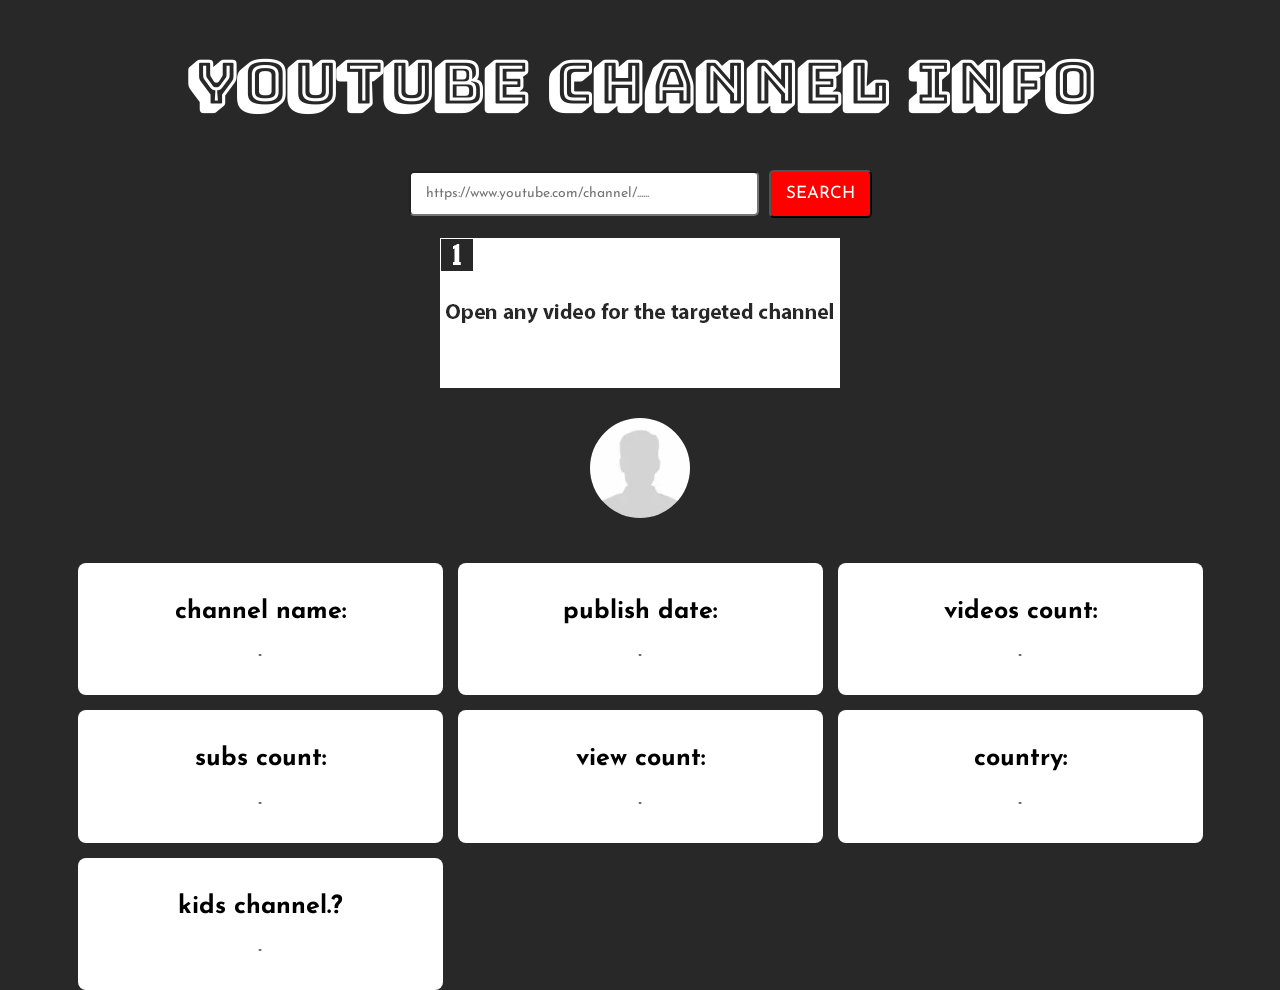
<file: index.html>
<!DOCTYPE html>
<html lang="en">
<head>
    <meta charset="UTF-8">
    <meta http-equiv="X-UA-Compatible" content="IE=edge">
    <meta name="viewport" content="width=device-width, initial-scale=1.0">
    <title>youtube channel statics</title>

    <link href="https://fonts.googleapis.com/css2?family=Bungee+Shade&display=swap" rel="stylesheet">

    <link href="https://fonts.googleapis.com/css2?family=Josefin+Sans&display=swap" rel="stylesheet">

    <link rel="stylesheet" href="bootstrap5-1-3-grid.min.css">

    <link rel="stylesheet" href="style.css">

    <script src='script.js' defer></script>
    
</head>
<body>
    <div class="container">
        <h1 class="uppercase">youtube channel info</h1>
    <form class="form" action="" name="searchForm">
        <input type="search" class="searchInp" id="searchInput" placeholder="https://www.youtube.com/channel/......">
        <input type="submit" id="searchBtn" class="uppercase btnClickTop" value="search">
    </form>

    <div class="gif">
        <img src="myGif.gif" alt="">
    </div>
    </div>

    <div class="content">
        <div id="thumbnail">
            <img id="thumbnailImg" src="random-person.webp">
        </div>

        <div id="cards">
            <div class="container">
                <div class="row g-4 row-cols-sm-2 row-cols-md-3">
                    <div class="card">
                        <div class="card__content">
                            <h2>channel name:</h2>
                        <p class="showIn">-</p>
                        </div>
                        
                    </div>
        
                    <div class="card">
                        <div class="card__content">
                            <h2>publish date:</h2>
                        <p class="showIn">-</p>
                        </div>
                        
                    </div>
        
                    <div class="card">
                        <div class="card__content">
                            <h2>videos count:</h2>
                        <p class="showIn">-</p>
                        </div>
                        
                    </div>
        
                    <div class="card">
                        <div class="card__content">
                            <h2>subs count:</h2>
                        <p class="showIn">-</p>
                        </div>
                        
                    </div>
        
                    <div class="card">
                        <div class="card__content">
                            <h2>view count:</h2>
                        <p class="showIn">-</p>
                        </div>
                        
                    </div>
        
                    <div class="card">
                        <div class="card__content">
                             <h2>country:</h2>
                        <p class="showIn">-</p>
                        </div>
                       
                    </div>
        
                    <div class="card">
                        <div class="card__content">
                            <h2>kids channel.?</h2>
                        <p class="showIn">-</p>
                        </div>
                        
                    </div>
                </div>
            </div>
        </div>
    </div>
</body>
</html>
</file>
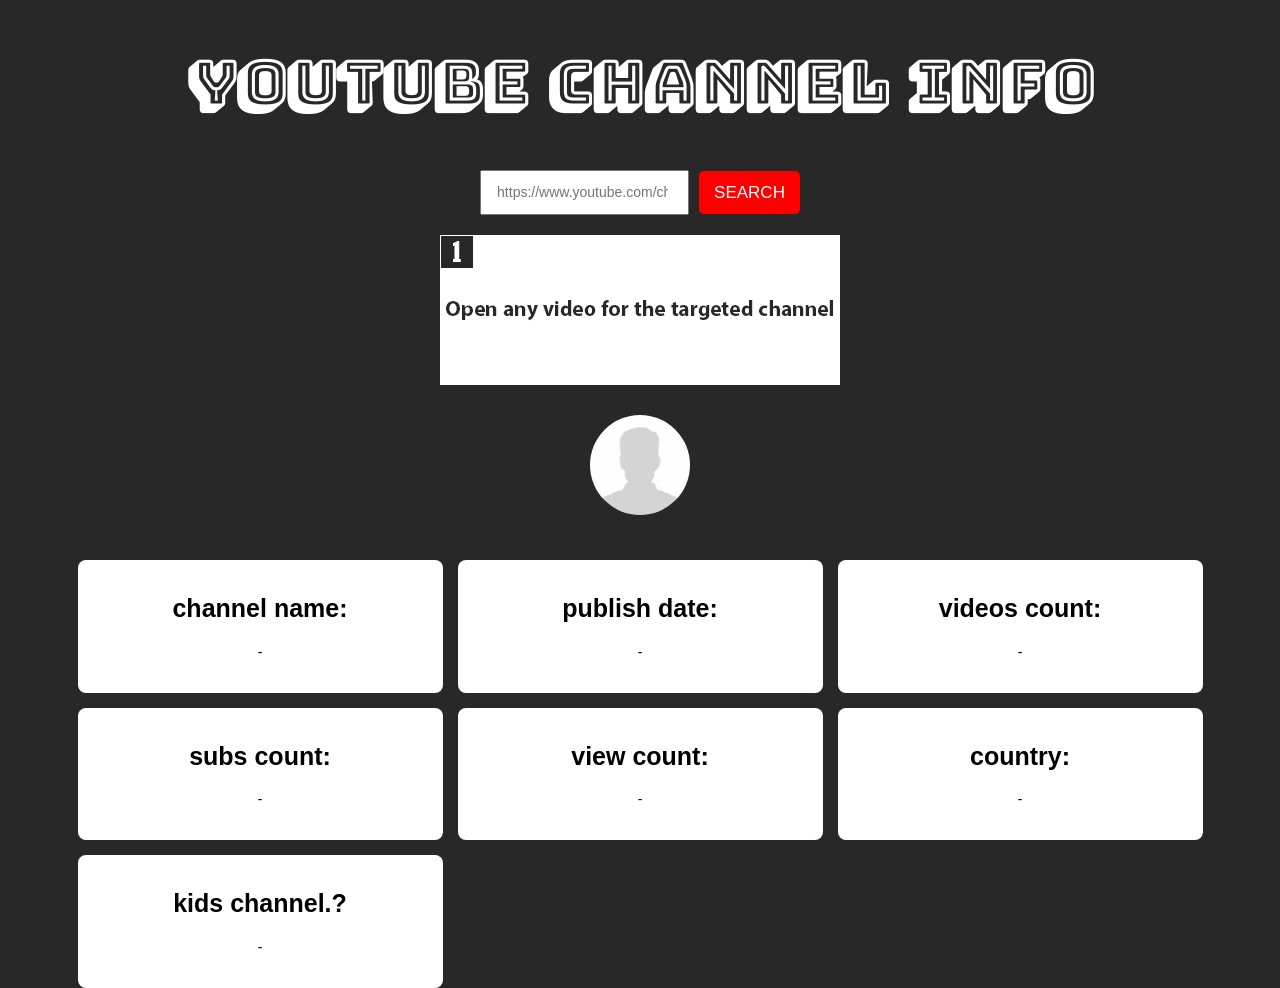
<file: insex.html>
<!DOCTYPE html>
<html lang="en">
<head>
    <meta charset="UTF-8">
    <meta http-equiv="X-UA-Compatible" content="IE=edge">
    <meta name="viewport" content="width=device-width, initial-scale=1.0">
    <title>youtube channel statics</title>

    <link href="https://fonts.googleapis.com/css2?family=Bungee+Shade&display=swap" rel="stylesheet">

    <link rel="stylesheet" href="bootstrap5-1-3-grid.min.css">
    <link rel="stylesheet" href="style.css">

    <script src='script.js' defer></script>
    
</head>
<body>
    <div class="container">
        <h1 class="uppercase">youtube channel info</h1>
    <form class="form" action="" name="searchForm">
        <input type="search" id="searchInput" placeholder="https://www.youtube.com/channel/......">
        <span id="searchBtn" class="uppercase btnClickTop">search</span>
    </form>

    <div class="gif">
        <img src="myGif.gif" alt="">
    </div>
    </div>

    <div class="content">
        <div id="thumbnail">
            <img id="thumbnailImg" src="random-person.webp">
        </div>

        <div id="cards">
            <div class="container">
                <div class="row g-4 row-cols-sm-2 row-cols-md-3">
                    <div class="card">
                        <div class="card__content">
                            <h2>channel name:</h2>
                        <p class="showIn">-</p>
                        </div>
                        
                    </div>
        
                    <div class="card">
                        <div class="card__content">
                            <h2>publish date:</h2>
                        <p class="showIn">-</p>
                        </div>
                        
                    </div>
        
                    <div class="card">
                        <div class="card__content">
                            <h2>videos count:</h2>
                        <p class="showIn">-</p>
                        </div>
                        
                    </div>
        
                    <div class="card">
                        <div class="card__content">
                            <h2>subs count:</h2>
                        <p class="showIn">-</p>
                        </div>
                        
                    </div>
        
                    <div class="card">
                        <div class="card__content">
                            <h2>view count:</h2>
                        <p class="showIn">-</p>
                        </div>
                        
                    </div>
        
                    <div class="card">
                        <div class="card__content">
                             <h2>country:</h2>
                        <p class="showIn">-</p>
                        </div>
                       
                    </div>
        
                    <div class="card">
                        <div class="card__content">
                            <h2>kids channel.?</h2>
                        <p class="showIn">-</p>
                        </div>
                        
                    </div>
                </div>
            </div>
        </div>
    </div>
</body>
</html>
</file>
<file: style.css>
@charset "UTF-8";
/* start general css */
* {
  padding: 0;
  margin: 0;
  box-sizing: border-box;
  transition: all 0.15s ease;
  -webkit-margin-before: 0;
  -webkit-margin-after: 0;
}

html {
  font-family: "Josefin Sans", sans-serif;
  font-size: 10px;
  -ms-text-size-adjust: 100%;
  -webkit-text-size-adjust: 100%;
}
html:focus-within {
  scroll-behavior: smooth;
}

body {
  min-height: 100vh;
  text-rendering: optimizeSpeed;
  line-height: 1.5;
  -moz-osx-font-smoothing: grayscale;
  -webkit-font-smoothing: antialiased !important;
}

a {
  text-decoration: none;
  cursor: pointer;
  color: inherit;
  display: inline-block;
  background-color: transparent;
}

span {
  display: inline-block;
}

ul {
  list-style: none;
}

select,
input,
textarea,
button {
  background-color: none;
  outline: none;
  font: inherit;
}
select:active,
input:active,
textarea:active,
button:active {
  outline: none;
}

button {
  overflow: visible;
}

textarea {
  max-width: 100%;
  overflow: auto;
}

input, textarea {
  padding: 1rem 1.5rem;
}

input:not([type=submit]), textarea {
  font-size: 1.4rem;
}

input[type=submit] {
  cursor: pointer;
}

input[type=checkbox],
input[type=radio] {
  box-sizing: border-box;
  padding: 0;
}

img,
picture {
  max-width: 100%;
  display: block;
  border: none;
}

p {
  font-size: 1.4rem;
}

h1 {
  font-size: 3rem;
}

h2 {
  font-size: 2.5rem;
}

h3 {
  font-size: 2rem;
}

h4 {
  font-size: 1.5rem;
}

h5 {
  font-size: 1rem;
}

h6 {
  font-size: 0.8rem;
}

/* ∞∞ IE ∞∞ */
article,
aside,
details,
figcaption,
figure,
footer,
header,
main,
menu,
nav,
section,
summary {
  display: block;
}

mark {
  background: #ff0;
  color: #000;
}

svg:not(:root) {
  overflow: hidden;
}

legend {
  border: none;
  padding: 0;
}

audio,
canvas,
progress,
video {
  display: inline-block;
  vertical-align: baseline;
}

/* ∞∞ moz ∞∞ */
button::-moz-focus-inner,
input::-moz-focus-inner {
  border: none;
  padding: 0;
}

blockquote {
  -webkit-margin-before: 0;
  -webkit-margin-after: 0;
  -webkit-margin-start: 0;
  -webkit-margin-end: 0;
}

fieldset {
  -webkit-margin-start: 0;
  -webkit-margin-end: 0;
  -webkit-padding-before: 0;
  -webkit-padding-start: 0;
  -webkit-padding-end: 0;
  -webkit-padding-after: 0;
}

input[type=number]::-webkit-inner-spin-button,
input[type=number]::-webkit-outer-spin-button {
  -webkit-appearance: none;
  margin: 0;
  height: auto;
}

input[type=search] {
  -webkit-appearance: textfield;
}

input[type=search]::-webkit-search-cancel-button,
input[type=search]::-webkit-search-decoration,
progress {
  -webkit-appearance: none;
}

/* start helper classes */
.btnClickTop {
  position: relative;
  top: 0;
  cursor: pointer;
}
.btnClickTop:active {
  top: 1.8px;
}

.paddB-35 {
  padding-bottom: 3.5rem;
}

.paddTB-35 {
  padding: 3.5rem 0;
}

.centerAbsolute {
  position: absolute;
  top: 0;
  left: 0;
  transform: translate(-50%, -50%);
}

.centerFlex {
  display: flex;
  justify-content: center;
  align-items: center;
}

.centerGrid {
  display: grid;
  place-content: center;
}

.uppercase {
  text-transform: uppercase;
}

.capitalize {
  text-transform: capitalize;
}

/* end helper classes */
/* end general css */
/* start project */
body {
  background-color: #282828;
}

h1 {
  color: #fff;
  text-align: center;
  padding: 4rem 0;
  font-family: "Bungee Shade", cursive;
  font-size: 6rem;
}

.form {
  display: flex;
  justify-content: center;
  align-items: center;
}
.form .searchInp {
  border-radius: 5px;
  overflow: hidden;
  min-width: 350px;
}

#searchBtn {
  background-color: #FF0000;
  color: #fff;
  font-size: 1.7rem;
  padding: 0.9rem 1.5rem;
  border-radius: 5px;
  margin-left: 1rem;
  cursor: pointer;
}

.gif img {
  margin: 2rem auto 0px;
}

#thumbnail {
  width: 10rem;
  height: 10rem;
  overflow: hidden;
  border-radius: 50%;
  margin: 3rem auto 4.5rem;
}

.card__content {
  background-color: #fff;
  display: flex;
  align-items: center;
  flex-direction: column;
  padding: 3rem 0;
  border-radius: 8px;
}
.card__content h2 {
  margin-bottom: 1.4rem;
}

@media only screen and (max-width: 768px) {
  h1 {
    font-size: 4rem;
  }

  .form .searchInp {
    min-width: 40%;
  }
}
/* end project *//*# sourceMappingURL=style.css.map */
</file>
